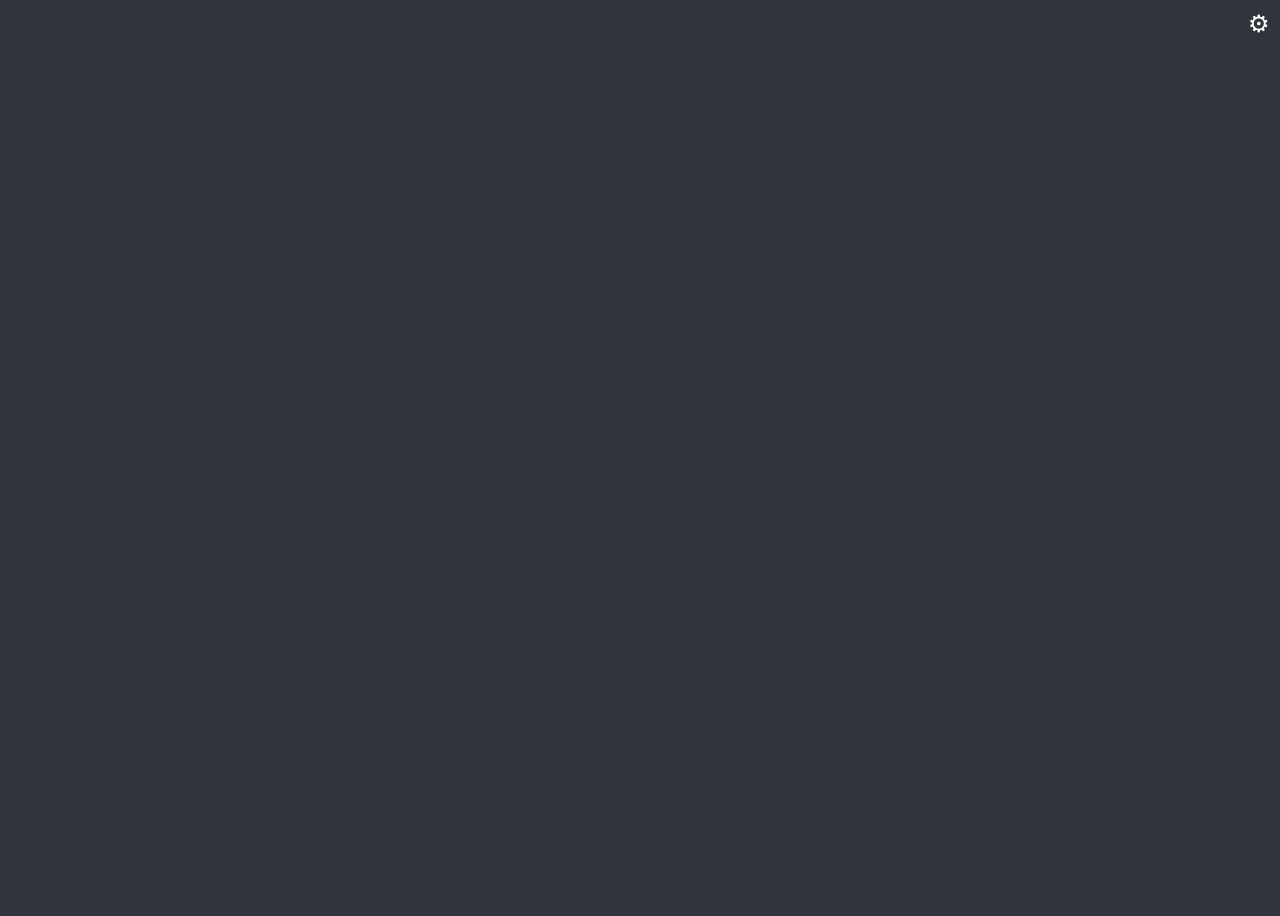
<file: bd2/index.html>
<!DOCTYPE html>
<html lang="en">

<head>
    <meta charset="UTF-8">
    <meta http-equiv="X-UA-Compatible" content="IE=edge">
    <meta name="viewport" content="width=device-width, initial-scale=1.0">
    <title>Document</title>

    <link rel="stylesheet" href="css/spine-player.css">
    <link rel="stylesheet" href="css/index.css">
    <style>
        /* 隐藏容器 */
        #visualiserMain {
            /* 展开时的宽度 */
            /* 高度占满整个视口 */
            /* 背景色 */
            position: fixed;
            /* 固定定位在屏幕左侧 */
            top: 100px;
            left: -500px;
            /* 默认完全隐藏在左侧 */
            transition: left 0.3s ease;
            /* 平滑过渡效果 */
        }

        /* 齿轮图标样式 */
        #gearIcon {
            position: fixed;
            top: 10px;
            right: 10px;
            font-size: 24px;
            cursor: pointer;
            color: white;
        }

        /* 展开容器的样式 */
        #visualiserMain.show {
            left: 0;
            /* 展开时将容器显示 */
        }
    </style>

</head>

<body>

    <!-- The spine animation will be displayed automatically inside this div -->
    <div id="player-container" style="height:100vh; position:absolute; left:0px; top:0px">

    </div>

    <!-- <div id="premutipliedToggle">
        <input checked type="checkbox" id="checkboxPremultipliedToggle"/>
        <label for="checkboxPremultipliedToggle">premultipliedAlpha</label>
    </div> -->

    <!-- 齿轮图标，点击时切换容器的显示状态 -->
    <div id="gearIcon">&#9881;</div>

    <div id="visualiserMain"></div>

    <script src="spine/spine-player40.js"></script>
    <script src="spine/spine-player41.js"></script>

    <script src="js/make_list.js"></script>

    <script src="js/change_current_animation.js"></script>

    <script src="js/zoom&drag.js"></script>
    <script src="js/toggles.js"></script>

    <script>
        // 获取齿轮图标和容器元素
        const gearIcon = document.getElementById('gearIcon');
        const visualiserMain = document.getElementById('visualiserMain');

        // 为齿轮图标添加点击事件监听器
        gearIcon.addEventListener('click', () => {
            // 切换容器的显示状态
            visualiserMain.classList.toggle('show');
        });
    </script>
</body>

</html>
</file>
<file: bd2/css/spine-player.css>
/** Player **/
.spine-player {
	box-sizing: border-box;
	width: 100%;
	height: 100%;
	background: none;
}
.spine-player * {
	box-sizing: border-box;
	font-family: "PT Sans",Arial,"Helvetica Neue",Helvetica,Tahoma,sans-serif;
	color: #dddddd;
	-webkit-touch-callout: none;
	-webkit-user-select: none;
	-khtml-user-select: none;
	-moz-user-select: none;
	-ms-user-select: none;
	user-select: none;
}

.spine-player-error {
	font-size: 14px;
	z-index: -5;
	border-radius: 4px;
	-webkit-user-select: text;
	-khtml-user-select: text;
	-moz-user-select: text;
	-ms-user-select: text;
	user-select: text;
}

.spine-player-hidden {
	display: none;
}

/** Canvas **/
.spine-player canvas {
	border-radius: 4px;
}

/** Slider **/
.spine-player-slider {
	width: 100%;
	height: 16px;
	position: relative;
	cursor: pointer;
}
.spine-player-slider-value {
	position: absolute;
	bottom: 0;
	height: 2px;
	background: white;
	cursor: pointer;
	transition: height 0.2s;
}
.spine-player-slider:hover .spine-player-slider-value {
	height: 4px;
	background: white;
	transition: height 0.2s;
}
.spine-player-slider-value.hovering {
	height: 4px;
	background: white;
	transition: height 0.2s;
}
.spine-player-slider.big {
	height: 12px;
	background: rgb(0, 0, 0);
}
.spine-player-slider.big .spine-player-slider-value {
	height: 12px;
	background: white;
}

/** Column and row layout elements **/
.spine-player-column {
	display: flex;
	flex-direction: column;
}
.spine-player-row {
	display: flex;
	flex-direction: row;
}

/** List **/
.spine-player-list {
	list-style: none !important;
	padding: 0 !important;
	margin: 0 !important;
}
.spine-player-list li {
	cursor: pointer;
	margin: 8px 8px;
}
.spine-player-list .selectable {
	display: flex;
	flex-direction: row;
	margin: 0 !important;
	padding: 2px 20px 2px 0 !important;
}
.spine-player-list li.selectable:first-child {
	margin-top: 4px !important;
}
.spine-player-list li.selectable:last-child {
	margin-bottom: 4px !important;
}
.spine-player-list li.selectable:hover {
	background: #6e6e6e;
}
.spine-player-list li.selectable .selectable-circle {
	display: flex;
	flex-direction: row;
	width: 6px;
	min-width: 6px;
	height: 6px;
	border-radius: 50%;
	background: #fff;
	align-self: center;
	opacity: 0;
	margin: 5px 10px;
}
.spine-player-list li.selectable.selected .selectable-circle {
	opacity: 1;
}
.spine-player-list li.selectable .selectable-text {
	color: #aaa;
}
.spine-player-list li.selectable.selected .selectable-text, .spine-player-list li.selectable:hover .selectable-text {
	color: #ddd;
}

/** Switch **/
.spine-player-switch {
	display: flex;
	flex-direction: row;
	margin: 2px 10px;
}
.spine-player-switch-text {
	flex: 1;
	margin-right: 8px;
}
.spine-player-switch-knob-area {
	width: 30px; /* width of the switch */
	height: 10px;
	display: block;
	border-radius: 5px; /* must be half of height */
	background: #6e6e6e;
	position: relative;
	align-self: center;
	justify-self: flex-end;
}
.spine-player-switch.active .spine-player-switch-knob-area {
	background: #5EAFF1;
}
.spine-player-switch-knob {
	display: block;
	width: 14px;
	height: 14px;
	border-radius: 50%;
	background: #9e9e9e;
	position: absolute;
	left: 0px;
	top: -2px;
	filter: drop-shadow(0 0 1px #333);
	transition: transform 0.2s;
}
.spine-player-switch.active .spine-player-switch-knob {
	background: #fff;
	transform: translateX(18px);
	transition: transform 0.2s;
}

/** Popup **/
.spine-player-popup-parent {
	position: relative;
	z-index: 1;
}
.spine-player-popup {
	user-select: none;
	position: absolute;
	background: rgba(0, 0, 0, 0.75);
	z-index: 1;
	right: 2px;
	bottom: 40px;
	border-radius: 4px;
	max-height: 400%;
	overflow: auto;
	font-size: 85%;
}
.spine-player-popup-title {
	margin: 4px 15px 2px 15px;
	text-align: center;
}
.spine-player-popup hr {
	margin: 0;
	border: 0;
	border-bottom: 1px solid #cccccc70;
}

/** Player controls **/
.spine-player-controls {
	display: flex;
	flex-direction: column;
	position: absolute;
	bottom: 0;
	left: 0;
	width: 100%;
	opacity: 1;
	transition: opacity 0.4s;
}
.spine-player-controls-hidden {
	pointer-events: none;
	transition: opacity 0.4s;
}

/** Player buttons **/
.spine-player-buttons {
	display: flex;
	flex-direction: row;
	width: 100%;
	background: rgba(0, 0, 0, 0.5);
	border-bottom-left-radius: 4px;
	border-bottom-right-radius: 4px;
	padding: 2px 8px 3px;
}
.spine-player-button {
	background: none;
	outline: 0;
	border: none;
	width: 32px;
	height: 32px;
	background-size: 20px;
	background-repeat: no-repeat;
	background-position: center;
	cursor: pointer;
	margin-right: 3px;
	padding-bottom: 3px;
	filter: drop-shadow(0 0 1px #333);
}
.spine-player-button-spacer {
	flex: 1;
}
.spine-player-button-icon-play {
	background-image: url("data:image/svg+xml,%3Csvg%20xmlns%3D%22http%3A%2F%2Fwww.w3.org%2F2000%2Fsvg%22%20viewBox%3D%220%200%2048%2048%22%3E%3Cdefs%3E%3Cstyle%3E.cls-1%7Bfill%3A%23fff%3B%7D%3C%2Fstyle%3E%3C%2Fdefs%3E%3Ctitle%3Eplay%3C%2Ftitle%3E%3Cg%20id%3D%22play%22%3E%3Cpolygon%20class%3D%22cls-1%22%20points%3D%2243%2023.3%204%2047%204%201%2043%2023.3%22%2F%3E%3C%2Fg%3E%3C%2Fsvg%3E");
}
.spine-player-button-icon-play:hover {
	background-image: url("data:image/svg+xml,%3Csvg%20xmlns%3D%22http%3A%2F%2Fwww.w3.org%2F2000%2Fsvg%22%20viewBox%3D%220%200%2048%2048%22%3E%3Cdefs%3E%3Cstyle%3E.cls-1%7Bfill%3A%2362B0EE%3B%7D%3C%2Fstyle%3E%3C%2Fdefs%3E%3Ctitle%3Eplay%3C%2Ftitle%3E%3Cg%20id%3D%22play%22%3E%3Cpolygon%20class%3D%22cls-1%22%20points%3D%2243%2023.3%204%2047%204%201%2043%2023.3%22%2F%3E%3C%2Fg%3E%3C%2Fsvg%3E");
}
.spine-player-button-icon-play-selected {
	background-image: url("data:image/svg+xml,%3Csvg%20xmlns%3D%22http%3A%2F%2Fwww.w3.org%2F2000%2Fsvg%22%20viewBox%3D%220%200%2048%2048%22%3E%3Cdefs%3E%3Cstyle%3E.cls-1%7Bfill%3A%2362B0EE%3B%7D%3C%2Fstyle%3E%3C%2Fdefs%3E%3Ctitle%3Eplay%3C%2Ftitle%3E%3Cg%20id%3D%22play%22%3E%3Cpolygon%20class%3D%22cls-1%22%20points%3D%2243%2023.3%204%2047%204%201%2043%2023.3%22%2F%3E%3C%2Fg%3E%3C%2Fsvg%3E");
}
.spine-player-button-icon-pause {
	background-image: url("data:image/svg+xml,%3Csvg%20xmlns%3D%22http%3A%2F%2Fwww.w3.org%2F2000%2Fsvg%22%20viewBox%3D%220%200%2048%2048%22%3E%3Cdefs%3E%3Cstyle%3E.cls-1%7Bfill%3A%23fff%3B%7D%3C%2Fstyle%3E%3C%2Fdefs%3E%3Ctitle%3Epause%3C%2Ftitle%3E%3Cg%20id%3D%22pause%22%3E%3Crect%20class%3D%22cls-1%22%20x%3D%226%22%20y%3D%221%22%20width%3D%2213%22%20height%3D%2246%22%2F%3E%3Crect%20class%3D%22cls-1%22%20x%3D%2228%22%20y%3D%221%22%20width%3D%2213%22%20height%3D%2246%22%2F%3E%3C%2Fg%3E%3C%2Fsvg%3E");
}
.spine-player-button-icon-pause:hover {
	background-image: url("data:image/svg+xml,%3Csvg%20xmlns%3D%22http%3A%2F%2Fwww.w3.org%2F2000%2Fsvg%22%20viewBox%3D%220%200%2048%2048%22%3E%3Cdefs%3E%3Cstyle%3E.cls-1%7Bfill%3A%2362B0EE%3B%7D%3C%2Fstyle%3E%3C%2Fdefs%3E%3Ctitle%3Epause%3C%2Ftitle%3E%3Cg%20id%3D%22pause%22%3E%3Crect%20class%3D%22cls-1%22%20x%3D%226%22%20y%3D%221%22%20width%3D%2213%22%20height%3D%2246%22%2F%3E%3Crect%20class%3D%22cls-1%22%20x%3D%2228%22%20y%3D%221%22%20width%3D%2213%22%20height%3D%2246%22%2F%3E%3C%2Fg%3E%3C%2Fsvg%3E");
}
.spine-player-button-icon-pause-selected {
	background-image: url("data:image/svg+xml,%3Csvg%20xmlns%3D%22http%3A%2F%2Fwww.w3.org%2F2000%2Fsvg%22%20viewBox%3D%220%200%2048%2048%22%3E%3Cdefs%3E%3Cstyle%3E.cls-1%7Bfill%3A%2362B0EE%3B%7D%3C%2Fstyle%3E%3C%2Fdefs%3E%3Ctitle%3Epause%3C%2Ftitle%3E%3Cg%20id%3D%22pause%22%3E%3Crect%20class%3D%22cls-1%22%20x%3D%226%22%20y%3D%221%22%20width%3D%2213%22%20height%3D%2246%22%2F%3E%3Crect%20class%3D%22cls-1%22%20x%3D%2228%22%20y%3D%221%22%20width%3D%2213%22%20height%3D%2246%22%2F%3E%3C%2Fg%3E%3C%2Fsvg%3E");
}
.spine-player-button-icon-speed {
	background-image: url("data:image/svg+xml,%3Csvg%20id%3D%22playback%22%20xmlns%3D%22http%3A%2F%2Fwww.w3.org%2F2000%2Fsvg%22%20viewBox%3D%220%200%2048%2048%22%3E%3Cdefs%3E%3Cstyle%3E.cls-1%7Bfill%3A%23fff%3B%7D%3C%2Fstyle%3E%3C%2Fdefs%3E%3Ctitle%3Eplayback%3C%2Ftitle%3E%3Cpath%20class%3D%22cls-1%22%20d%3D%22M48%2C28V20l-4.7-1.18a20.16%2C20.16%2C0%2C0%2C0-2-4.81l2.49-4.15L38.14%2C4.2%2C34%2C6.69a20.16%2C20.16%2C0%2C0%2C0-4.81-2L28%2C0H20L18.82%2C4.7A20.16%2C20.16%2C0%2C0%2C0%2C14%2C6.7L9.86%2C4.2%2C4.2%2C9.86%2C6.69%2C14a20.16%2C20.16%2C0%2C0%2C0-2%2C4.81L0%2C20v8l4.7%2C1.18A20.16%2C20.16%2C0%2C0%2C0%2C6.7%2C34L4.2%2C38.14%2C9.86%2C43.8%2C14%2C41.31a20.16%2C20.16%2C0%2C0%2C0%2C4.81%2C2L20%2C48h8l1.18-4.7a20.16%2C20.16%2C0%2C0%2C0%2C4.81-2l4.15%2C2.49%2C5.66-5.66L41.31%2C34a20.16%2C20.16%2C0%2C0%2C0%2C2-4.81ZM24%2C38A14%2C14%2C0%2C1%2C1%2C38%2C24%2C14%2C14%2C0%2C0%2C1%2C24%2C38Z%22%2F%3E%3Cpolygon%20class%3D%22cls-1%22%20points%3D%2234%2024%2018%2033%2018%2015%2034%2024%2034%2024%22%2F%3E%3C%2Fsvg%3E");
}
.spine-player-button-icon-speed:hover {
	background-image: url("data:image/svg+xml,%3Csvg%20id%3D%22playback%22%20xmlns%3D%22http%3A%2F%2Fwww.w3.org%2F2000%2Fsvg%22%20viewBox%3D%220%200%2048%2048%22%3E%3Cdefs%3E%3Cstyle%3E.cls-1%7Bfill%3A%2362B0EE%3B%7D%3C%2Fstyle%3E%3C%2Fdefs%3E%3Ctitle%3Eplayback%3C%2Ftitle%3E%3Cpath%20class%3D%22cls-1%22%20d%3D%22M48%2C28V20l-4.7-1.18a20.16%2C20.16%2C0%2C0%2C0-2-4.81l2.49-4.15L38.14%2C4.2%2C34%2C6.69a20.16%2C20.16%2C0%2C0%2C0-4.81-2L28%2C0H20L18.82%2C4.7A20.16%2C20.16%2C0%2C0%2C0%2C14%2C6.7L9.86%2C4.2%2C4.2%2C9.86%2C6.69%2C14a20.16%2C20.16%2C0%2C0%2C0-2%2C4.81L0%2C20v8l4.7%2C1.18A20.16%2C20.16%2C0%2C0%2C0%2C6.7%2C34L4.2%2C38.14%2C9.86%2C43.8%2C14%2C41.31a20.16%2C20.16%2C0%2C0%2C0%2C4.81%2C2L20%2C48h8l1.18-4.7a20.16%2C20.16%2C0%2C0%2C0%2C4.81-2l4.15%2C2.49%2C5.66-5.66L41.31%2C34a20.16%2C20.16%2C0%2C0%2C0%2C2-4.81ZM24%2C38A14%2C14%2C0%2C1%2C1%2C38%2C24%2C14%2C14%2C0%2C0%2C1%2C24%2C38Z%22%2F%3E%3Cpolygon%20class%3D%22cls-1%22%20points%3D%2234%2024%2018%2033%2018%2015%2034%2024%2034%2024%22%2F%3E%3C%2Fsvg%3E");
}
.spine-player-button-icon-speed-selected {
	background-image: url("data:image/svg+xml,%3Csvg%20id%3D%22playback%22%20xmlns%3D%22http%3A%2F%2Fwww.w3.org%2F2000%2Fsvg%22%20viewBox%3D%220%200%2048%2048%22%3E%3Cdefs%3E%3Cstyle%3E.cls-1%7Bfill%3A%2362B0EE%3B%7D%3C%2Fstyle%3E%3C%2Fdefs%3E%3Ctitle%3Eplayback%3C%2Ftitle%3E%3Cpath%20class%3D%22cls-1%22%20d%3D%22M48%2C28V20l-4.7-1.18a20.16%2C20.16%2C0%2C0%2C0-2-4.81l2.49-4.15L38.14%2C4.2%2C34%2C6.69a20.16%2C20.16%2C0%2C0%2C0-4.81-2L28%2C0H20L18.82%2C4.7A20.16%2C20.16%2C0%2C0%2C0%2C14%2C6.7L9.86%2C4.2%2C4.2%2C9.86%2C6.69%2C14a20.16%2C20.16%2C0%2C0%2C0-2%2C4.81L0%2C20v8l4.7%2C1.18A20.16%2C20.16%2C0%2C0%2C0%2C6.7%2C34L4.2%2C38.14%2C9.86%2C43.8%2C14%2C41.31a20.16%2C20.16%2C0%2C0%2C0%2C4.81%2C2L20%2C48h8l1.18-4.7a20.16%2C20.16%2C0%2C0%2C0%2C4.81-2l4.15%2C2.49%2C5.66-5.66L41.31%2C34a20.16%2C20.16%2C0%2C0%2C0%2C2-4.81ZM24%2C38A14%2C14%2C0%2C1%2C1%2C38%2C24%2C14%2C14%2C0%2C0%2C1%2C24%2C38Z%22%2F%3E%3Cpolygon%20class%3D%22cls-1%22%20points%3D%2234%2024%2018%2033%2018%2015%2034%2024%2034%2024%22%2F%3E%3C%2Fsvg%3E");
}
.spine-player-button-icon-animations {
	background-image: url("data:image/svg+xml,%3Csvg%20xmlns%3D%22http%3A%2F%2Fwww.w3.org%2F2000%2Fsvg%22%20viewBox%3D%220%200%2048%2048%22%3E%3Cdefs%3E%3Cstyle%3E.cls-1%7Bfill%3A%23fff%3B%7D%3C%2Fstyle%3E%3C%2Fdefs%3E%3Ctitle%3Eanimations%3C%2Ftitle%3E%3Cg%20id%3D%22animations%22%3E%3Cpath%20class%3D%22cls-1%22%20d%3D%22M12%2C45V43.22a6.39%2C6.39%2C0%2C0%2C0%2C.63-.81%2C27.83%2C27.83%2C0%2C0%2C1%2C3.79-4.16c.93-.84%2C2.06-1.88%2C2.86-2.71a13.83%2C13.83%2C0%2C0%2C0%2C1.53-1.9l3.9-5.24c1-1.17.95-1.1%2C2.11%2C0l3%2C2.24a4%2C4%2C0%2C0%2C0-2.29%2C2.38c-1.37%2C3-2.39%2C4-2.68%2C4.22l-.23.18c-.54.39-1.81%2C1-1.7%2C1.54l.8%2C1.49a4.5%2C4.5%2C0%2C0%2C1%2C.39%2C1l.57%2C2.15a.69.69%2C0%2C0%2C0%2C.58.48c.47.08%2C1%2C.5%2C1.33.53%2C1.29.1%2C1.79%2C0%2C1.42-.54L26.7%2C42.72a.86.86%2C0%2C0%2C1-.2-.24%2C3.64%2C3.64%2C0%2C0%2C1-.42-2.2A5.39%2C5.39%2C0%2C0%2C1%2C26.61%2C39c1.84-2%2C6.74-6.36%2C6.74-6.36%2C1.71-1.81%2C1.4-2.52.81-3.84a27.38%2C27.38%2C0%2C0%2C0-2-3c-.41-.61-2.08-2.38-2.85-3.28-.43-.5.38-2.08.87-2.82.18-.12-.41.05%2C1.72.07a23.32%2C23.32%2C0%2C0%2C0%2C3.56-.19l1.63.61c.28%2C0%2C1.18-.09%2C1.31-.35l.12-.78c.18-.39.31-1.56-.05-1.75l-.6-.52a2.28%2C2.28%2C0%2C0%2C0-1.61.07l-.2.44c-.14.15-.52.37-.71.29l-2.24%2C0c-.5.12-1.18-.42-1.81-.73L32.05%2C15a8%2C8%2C0%2C0%2C0%2C.8-3.92%2C1.22%2C1.22%2C0%2C0%2C0-.28-.82%2C7.87%2C7.87%2C0%2C0%2C0-1.15-1.06l.11-.73c-.12-.49%2C1-.82%2C1.52-.82l.76-.33c.32%2C0%2C.68-.89.78-1.21L34.94%2C4a11.26%2C11.26%2C0%2C0%2C0%2C0-1.61C34.57.08%2C30.06-1.42%2C28.78%2C2c-.14.38-.62.77.34%2C3.21a1.55%2C1.55%2C0%2C0%2C1-.3%2C1.2L28.4%2C7a4%2C4%2C0%2C0%2C1-1.19.49c-.79%2C0-1.59-.75-4%2C.54C21%2C9.16%2C18.59%2C13%2C17.7%2C14.22a3.21%2C3.21%2C0%2C0%2C0-.61%2C1.58c-.05%2C1.16.7%2C3.74.87%2C5.75.13%2C1.53.21%2C2.52.72%2C3.06%2C1.07%2C1.14%2C2.1-.18%2C2.61-1a2.74%2C2.74%2C0%2C0%2C0-.14-1.86l-.74-.1c-.15-.15-.4-.42-.39-.64-.05-3.48-.22-3.14-.18-5.39%2C1.74-1.46%2C2.4-2.45%2C2.3-2-.2%2C1.15.28%2C2.83.09%2C4.35a6.46%2C6.46%2C0%2C0%2C1-.7%2C2.58s-2.11%2C4.22-2.14%2C4.27l-1.26%2C5.6-.7%2C1.44s-.71.54-1.59%2C1.21a9.67%2C9.67%2C0%2C0%2C0-2.27%2C3.18%2C20.16%2C20.16%2C0%2C0%2C1-1.42%2C2.83l-.87%2C1.31a1.72%2C1.72%2C0%2C0%2C1-.6.61l-1.83%2C1.1a1.39%2C1.39%2C0%2C0%2C0-.16.93l.68%2C1.71a4.07%2C4.07%2C0%2C0%2C1%2C.27%2C1.07l.17%2C1.56a.75.75%2C0%2C0%2C0%2C.71.59%2C18.13%2C18.13%2C0%2C0%2C0%2C3.26-.5c.27-.09-.29-.78-.53-1s-.45-.36-.45-.36A12.78%2C12.78%2C0%2C0%2C1%2C12%2C45Z%22%2F%3E%3C%2Fg%3E%3C%2Fsvg%3E")
}
.spine-player-button-icon-animations:hover {
	background-image: url("data:image/svg+xml,%3Csvg%20xmlns%3D%22http%3A%2F%2Fwww.w3.org%2F2000%2Fsvg%22%20viewBox%3D%220%200%2048%2048%22%3E%3Cdefs%3E%3Cstyle%3E.cls-1%7Bfill%3A%2362B0EE%3B%7D%3C%2Fstyle%3E%3C%2Fdefs%3E%3Ctitle%3Eanimations%3C%2Ftitle%3E%3Cg%20id%3D%22animations%22%3E%3Cpath%20class%3D%22cls-1%22%20d%3D%22M12%2C45V43.22a6.39%2C6.39%2C0%2C0%2C0%2C.63-.81%2C27.83%2C27.83%2C0%2C0%2C1%2C3.79-4.16c.93-.84%2C2.06-1.88%2C2.86-2.71a13.83%2C13.83%2C0%2C0%2C0%2C1.53-1.9l3.9-5.24c1-1.17.95-1.1%2C2.11%2C0l3%2C2.24a4%2C4%2C0%2C0%2C0-2.29%2C2.38c-1.37%2C3-2.39%2C4-2.68%2C4.22l-.23.18c-.54.39-1.81%2C1-1.7%2C1.54l.8%2C1.49a4.5%2C4.5%2C0%2C0%2C1%2C.39%2C1l.57%2C2.15a.69.69%2C0%2C0%2C0%2C.58.48c.47.08%2C1%2C.5%2C1.33.53%2C1.29.1%2C1.79%2C0%2C1.42-.54L26.7%2C42.72a.86.86%2C0%2C0%2C1-.2-.24%2C3.64%2C3.64%2C0%2C0%2C1-.42-2.2A5.39%2C5.39%2C0%2C0%2C1%2C26.61%2C39c1.84-2%2C6.74-6.36%2C6.74-6.36%2C1.71-1.81%2C1.4-2.52.81-3.84a27.38%2C27.38%2C0%2C0%2C0-2-3c-.41-.61-2.08-2.38-2.85-3.28-.43-.5.38-2.08.87-2.82.18-.12-.41.05%2C1.72.07a23.32%2C23.32%2C0%2C0%2C0%2C3.56-.19l1.63.61c.28%2C0%2C1.18-.09%2C1.31-.35l.12-.78c.18-.39.31-1.56-.05-1.75l-.6-.52a2.28%2C2.28%2C0%2C0%2C0-1.61.07l-.2.44c-.14.15-.52.37-.71.29l-2.24%2C0c-.5.12-1.18-.42-1.81-.73L32.05%2C15a8%2C8%2C0%2C0%2C0%2C.8-3.92%2C1.22%2C1.22%2C0%2C0%2C0-.28-.82%2C7.87%2C7.87%2C0%2C0%2C0-1.15-1.06l.11-.73c-.12-.49%2C1-.82%2C1.52-.82l.76-.33c.32%2C0%2C.68-.89.78-1.21L34.94%2C4a11.26%2C11.26%2C0%2C0%2C0%2C0-1.61C34.57.08%2C30.06-1.42%2C28.78%2C2c-.14.38-.62.77.34%2C3.21a1.55%2C1.55%2C0%2C0%2C1-.3%2C1.2L28.4%2C7a4%2C4%2C0%2C0%2C1-1.19.49c-.79%2C0-1.59-.75-4%2C.54C21%2C9.16%2C18.59%2C13%2C17.7%2C14.22a3.21%2C3.21%2C0%2C0%2C0-.61%2C1.58c-.05%2C1.16.7%2C3.74.87%2C5.75.13%2C1.53.21%2C2.52.72%2C3.06%2C1.07%2C1.14%2C2.1-.18%2C2.61-1a2.74%2C2.74%2C0%2C0%2C0-.14-1.86l-.74-.1c-.15-.15-.4-.42-.39-.64-.05-3.48-.22-3.14-.18-5.39%2C1.74-1.46%2C2.4-2.45%2C2.3-2-.2%2C1.15.28%2C2.83.09%2C4.35a6.46%2C6.46%2C0%2C0%2C1-.7%2C2.58s-2.11%2C4.22-2.14%2C4.27l-1.26%2C5.6-.7%2C1.44s-.71.54-1.59%2C1.21a9.67%2C9.67%2C0%2C0%2C0-2.27%2C3.18%2C20.16%2C20.16%2C0%2C0%2C1-1.42%2C2.83l-.87%2C1.31a1.72%2C1.72%2C0%2C0%2C1-.6.61l-1.83%2C1.1a1.39%2C1.39%2C0%2C0%2C0-.16.93l.68%2C1.71a4.07%2C4.07%2C0%2C0%2C1%2C.27%2C1.07l.17%2C1.56a.75.75%2C0%2C0%2C0%2C.71.59%2C18.13%2C18.13%2C0%2C0%2C0%2C3.26-.5c.27-.09-.29-.78-.53-1s-.45-.36-.45-.36A12.78%2C12.78%2C0%2C0%2C1%2C12%2C45Z%22%2F%3E%3C%2Fg%3E%3C%2Fsvg%3E")
}
.spine-player-button-icon-animations-selected {
	background-image: url("data:image/svg+xml,%3Csvg%20xmlns%3D%22http%3A%2F%2Fwww.w3.org%2F2000%2Fsvg%22%20viewBox%3D%220%200%2048%2048%22%3E%3Cdefs%3E%3Cstyle%3E.cls-1%7Bfill%3A%2362B0EE%3B%7D%3C%2Fstyle%3E%3C%2Fdefs%3E%3Ctitle%3Eanimations%3C%2Ftitle%3E%3Cg%20id%3D%22animations%22%3E%3Cpath%20class%3D%22cls-1%22%20d%3D%22M12%2C45V43.22a6.39%2C6.39%2C0%2C0%2C0%2C.63-.81%2C27.83%2C27.83%2C0%2C0%2C1%2C3.79-4.16c.93-.84%2C2.06-1.88%2C2.86-2.71a13.83%2C13.83%2C0%2C0%2C0%2C1.53-1.9l3.9-5.24c1-1.17.95-1.1%2C2.11%2C0l3%2C2.24a4%2C4%2C0%2C0%2C0-2.29%2C2.38c-1.37%2C3-2.39%2C4-2.68%2C4.22l-.23.18c-.54.39-1.81%2C1-1.7%2C1.54l.8%2C1.49a4.5%2C4.5%2C0%2C0%2C1%2C.39%2C1l.57%2C2.15a.69.69%2C0%2C0%2C0%2C.58.48c.47.08%2C1%2C.5%2C1.33.53%2C1.29.1%2C1.79%2C0%2C1.42-.54L26.7%2C42.72a.86.86%2C0%2C0%2C1-.2-.24%2C3.64%2C3.64%2C0%2C0%2C1-.42-2.2A5.39%2C5.39%2C0%2C0%2C1%2C26.61%2C39c1.84-2%2C6.74-6.36%2C6.74-6.36%2C1.71-1.81%2C1.4-2.52.81-3.84a27.38%2C27.38%2C0%2C0%2C0-2-3c-.41-.61-2.08-2.38-2.85-3.28-.43-.5.38-2.08.87-2.82.18-.12-.41.05%2C1.72.07a23.32%2C23.32%2C0%2C0%2C0%2C3.56-.19l1.63.61c.28%2C0%2C1.18-.09%2C1.31-.35l.12-.78c.18-.39.31-1.56-.05-1.75l-.6-.52a2.28%2C2.28%2C0%2C0%2C0-1.61.07l-.2.44c-.14.15-.52.37-.71.29l-2.24%2C0c-.5.12-1.18-.42-1.81-.73L32.05%2C15a8%2C8%2C0%2C0%2C0%2C.8-3.92%2C1.22%2C1.22%2C0%2C0%2C0-.28-.82%2C7.87%2C7.87%2C0%2C0%2C0-1.15-1.06l.11-.73c-.12-.49%2C1-.82%2C1.52-.82l.76-.33c.32%2C0%2C.68-.89.78-1.21L34.94%2C4a11.26%2C11.26%2C0%2C0%2C0%2C0-1.61C34.57.08%2C30.06-1.42%2C28.78%2C2c-.14.38-.62.77.34%2C3.21a1.55%2C1.55%2C0%2C0%2C1-.3%2C1.2L28.4%2C7a4%2C4%2C0%2C0%2C1-1.19.49c-.79%2C0-1.59-.75-4%2C.54C21%2C9.16%2C18.59%2C13%2C17.7%2C14.22a3.21%2C3.21%2C0%2C0%2C0-.61%2C1.58c-.05%2C1.16.7%2C3.74.87%2C5.75.13%2C1.53.21%2C2.52.72%2C3.06%2C1.07%2C1.14%2C2.1-.18%2C2.61-1a2.74%2C2.74%2C0%2C0%2C0-.14-1.86l-.74-.1c-.15-.15-.4-.42-.39-.64-.05-3.48-.22-3.14-.18-5.39%2C1.74-1.46%2C2.4-2.45%2C2.3-2-.2%2C1.15.28%2C2.83.09%2C4.35a6.46%2C6.46%2C0%2C0%2C1-.7%2C2.58s-2.11%2C4.22-2.14%2C4.27l-1.26%2C5.6-.7%2C1.44s-.71.54-1.59%2C1.21a9.67%2C9.67%2C0%2C0%2C0-2.27%2C3.18%2C20.16%2C20.16%2C0%2C0%2C1-1.42%2C2.83l-.87%2C1.31a1.72%2C1.72%2C0%2C0%2C1-.6.61l-1.83%2C1.1a1.39%2C1.39%2C0%2C0%2C0-.16.93l.68%2C1.71a4.07%2C4.07%2C0%2C0%2C1%2C.27%2C1.07l.17%2C1.56a.75.75%2C0%2C0%2C0%2C.71.59%2C18.13%2C18.13%2C0%2C0%2C0%2C3.26-.5c.27-.09-.29-.78-.53-1s-.45-.36-.45-.36A12.78%2C12.78%2C0%2C0%2C1%2C12%2C45Z%22%2F%3E%3C%2Fg%3E%3C%2Fsvg%3E")
}
.spine-player-button-icon-skins {
	background-image: url("data:image/svg+xml,%3Csvg%20xmlns%3D%22http%3A%2F%2Fwww.w3.org%2F2000%2Fsvg%22%20viewBox%3D%220%200%2048%2048%22%3E%3Cdefs%3E%3Cstyle%3E.cls-1%7Bfill%3A%23fff%3B%7D%3C%2Fstyle%3E%3C%2Fdefs%3E%3Ctitle%3Eskins%3C%2Ftitle%3E%3Cg%20id%3D%22skins%22%3E%3Cpath%20class%3D%22cls-1%22%20d%3D%22M36%2C12.54l-6.92%2C1-.79%2C1.2c-1%2C.25-2-.62-3-.55V12.33a1.35%2C1.35%2C0%2C0%2C1%2C.55-1.07c3-2.24%2C3.28-3.75%2C3.28-5.34A5.06%2C5.06%2C0%2C0%2C0%2C24%2C.76c-2.54%2C0-4.38.71-5.49%2C2.13a5.74%2C5.74%2C0%2C0%2C0-.9%2C4.57l2.48-.61a3.17%2C3.17%2C0%2C0%2C1%2C.45-2.4c.6-.75%2C1.75-1.13%2C3.42-1.13%2C2.56%2C0%2C2.56%2C1.24%2C2.56%2C2.56%2C0%2C.92%2C0%2C1.65-2.26%2C3.34a3.92%2C3.92%2C0%2C0%2C0-1.58%2C3.12v1.86c-1-.07-2%2C.8-3%2C.55l-.79-1.2-6.92-1c-2.25%2C0-4.35%2C2.09-5.64%2C3.93L1%2C24c3.83%2C5.11%2C10.22%2C5.11%2C10.22%2C5.11V41.93c0%2C2.34%2C2.68%2C3.88%2C5.59%2C4.86a22.59%2C22.59%2C0%2C0%2C0%2C14.37%2C0c2.91-1%2C5.59-2.52%2C5.59-4.86V29.15S43.17%2C29.15%2C47%2C24l-5.33-7.57C40.38%2C14.63%2C38.27%2C12.54%2C36%2C12.54ZM23.32%2C20.09%2C21%2C17l1.8-.6a3.79%2C3.79%2C0%2C0%2C1%2C2.4%2C0L27%2C17l-2.32%2C3.09A.85.85%2C0%2C0%2C1%2C23.32%2C20.09Z%22%2F%3E%3C%2Fg%3E%3C%2Fsvg%3E");
	width: 31px;
	height: 31px;
}
.spine-player-button-icon-skins:hover {
	background-image: url("data:image/svg+xml,%3Csvg%20xmlns%3D%22http%3A%2F%2Fwww.w3.org%2F2000%2Fsvg%22%20viewBox%3D%220%200%2048%2048%22%3E%3Cdefs%3E%3Cstyle%3E.cls-1%7Bfill%3A%2362B0EE%3B%7D%3C%2Fstyle%3E%3C%2Fdefs%3E%3Ctitle%3Eskins%3C%2Ftitle%3E%3Cg%20id%3D%22skins%22%3E%3Cpath%20class%3D%22cls-1%22%20d%3D%22M36%2C12.54l-6.92%2C1-.79%2C1.2c-1%2C.25-2-.62-3-.55V12.33a1.35%2C1.35%2C0%2C0%2C1%2C.55-1.07c3-2.24%2C3.28-3.75%2C3.28-5.34A5.06%2C5.06%2C0%2C0%2C0%2C24%2C.76c-2.54%2C0-4.38.71-5.49%2C2.13a5.74%2C5.74%2C0%2C0%2C0-.9%2C4.57l2.48-.61a3.17%2C3.17%2C0%2C0%2C1%2C.45-2.4c.6-.75%2C1.75-1.13%2C3.42-1.13%2C2.56%2C0%2C2.56%2C1.24%2C2.56%2C2.56%2C0%2C.92%2C0%2C1.65-2.26%2C3.34a3.92%2C3.92%2C0%2C0%2C0-1.58%2C3.12v1.86c-1-.07-2%2C.8-3%2C.55l-.79-1.2-6.92-1c-2.25%2C0-4.35%2C2.09-5.64%2C3.93L1%2C24c3.83%2C5.11%2C10.22%2C5.11%2C10.22%2C5.11V41.93c0%2C2.34%2C2.68%2C3.88%2C5.59%2C4.86a22.59%2C22.59%2C0%2C0%2C0%2C14.37%2C0c2.91-1%2C5.59-2.52%2C5.59-4.86V29.15S43.17%2C29.15%2C47%2C24l-5.33-7.57C40.38%2C14.63%2C38.27%2C12.54%2C36%2C12.54ZM23.32%2C20.09%2C21%2C17l1.8-.6a3.79%2C3.79%2C0%2C0%2C1%2C2.4%2C0L27%2C17l-2.32%2C3.09A.85.85%2C0%2C0%2C1%2C23.32%2C20.09Z%22%2F%3E%3C%2Fg%3E%3C%2Fsvg%3E");
}
.spine-player-button-icon-skins-selected {
	background-image: url("data:image/svg+xml,%3Csvg%20xmlns%3D%22http%3A%2F%2Fwww.w3.org%2F2000%2Fsvg%22%20viewBox%3D%220%200%2048%2048%22%3E%3Cdefs%3E%3Cstyle%3E.cls-1%7Bfill%3A%2362B0EE%3B%7D%3C%2Fstyle%3E%3C%2Fdefs%3E%3Ctitle%3Eskins%3C%2Ftitle%3E%3Cg%20id%3D%22skins%22%3E%3Cpath%20class%3D%22cls-1%22%20d%3D%22M36%2C12.54l-6.92%2C1-.79%2C1.2c-1%2C.25-2-.62-3-.55V12.33a1.35%2C1.35%2C0%2C0%2C1%2C.55-1.07c3-2.24%2C3.28-3.75%2C3.28-5.34A5.06%2C5.06%2C0%2C0%2C0%2C24%2C.76c-2.54%2C0-4.38.71-5.49%2C2.13a5.74%2C5.74%2C0%2C0%2C0-.9%2C4.57l2.48-.61a3.17%2C3.17%2C0%2C0%2C1%2C.45-2.4c.6-.75%2C1.75-1.13%2C3.42-1.13%2C2.56%2C0%2C2.56%2C1.24%2C2.56%2C2.56%2C0%2C.92%2C0%2C1.65-2.26%2C3.34a3.92%2C3.92%2C0%2C0%2C0-1.58%2C3.12v1.86c-1-.07-2%2C.8-3%2C.55l-.79-1.2-6.92-1c-2.25%2C0-4.35%2C2.09-5.64%2C3.93L1%2C24c3.83%2C5.11%2C10.22%2C5.11%2C10.22%2C5.11V41.93c0%2C2.34%2C2.68%2C3.88%2C5.59%2C4.86a22.59%2C22.59%2C0%2C0%2C0%2C14.37%2C0c2.91-1%2C5.59-2.52%2C5.59-4.86V29.15S43.17%2C29.15%2C47%2C24l-5.33-7.57C40.38%2C14.63%2C38.27%2C12.54%2C36%2C12.54ZM23.32%2C20.09%2C21%2C17l1.8-.6a3.79%2C3.79%2C0%2C0%2C1%2C2.4%2C0L27%2C17l-2.32%2C3.09A.85.85%2C0%2C0%2C1%2C23.32%2C20.09Z%22%2F%3E%3C%2Fg%3E%3C%2Fsvg%3E");
}
.spine-player-button-icon-settings {
	background-image: url("data:image/svg+xml,%3Csvg%20xmlns%3D%22http%3A%2F%2Fwww.w3.org%2F2000%2Fsvg%22%20viewBox%3D%220%200%2048%2048%22%3E%3Cdefs%3E%3Cstyle%3E.cls-1%7Bfill%3A%23fff%3B%7D%3C%2Fstyle%3E%3C%2Fdefs%3E%3Ctitle%3Esettings%3C%2Ftitle%3E%3Cg%20id%3D%22settings%22%3E%3Cpath%20class%3D%22cls-1%22%20d%3D%22M40%2C3H8A5%2C5%2C0%2C0%2C0%2C3%2C8V40a5%2C5%2C0%2C0%2C0%2C5%2C5H40a5%2C5%2C0%2C0%2C0%2C5-5V8A5%2C5%2C0%2C0%2C0%2C40%2C3ZM16%2C40H9V33h7Zm0-12H9V21h7Zm0-12H9V9h7ZM39%2C38H20V35H39Zm0-12H20V23H39Zm0-12H20V11H39Z%22%2F%3E%3C%2Fg%3E%3C%2Fsvg%3E");
	margin-top: 1px;
}
.spine-player-button-icon-settings:hover {
	background-image: url("data:image/svg+xml,%3Csvg%20xmlns%3D%22http%3A%2F%2Fwww.w3.org%2F2000%2Fsvg%22%20viewBox%3D%220%200%2048%2048%22%3E%3Cdefs%3E%3Cstyle%3E.cls-1%7Bfill%3A%2362B0EE%3B%7D%3C%2Fstyle%3E%3C%2Fdefs%3E%3Ctitle%3Esettings%3C%2Ftitle%3E%3Cg%20id%3D%22settings%22%3E%3Cpath%20class%3D%22cls-1%22%20d%3D%22M40%2C3H8A5%2C5%2C0%2C0%2C0%2C3%2C8V40a5%2C5%2C0%2C0%2C0%2C5%2C5H40a5%2C5%2C0%2C0%2C0%2C5-5V8A5%2C5%2C0%2C0%2C0%2C40%2C3ZM16%2C40H9V33h7Zm0-12H9V21h7Zm0-12H9V9h7ZM39%2C38H20V35H39Zm0-12H20V23H39Zm0-12H20V11H39Z%22%2F%3E%3C%2Fg%3E%3C%2Fsvg%3E");
}
.spine-player-button-icon-settings-selected {
	background-image: url("data:image/svg+xml,%3Csvg%20xmlns%3D%22http%3A%2F%2Fwww.w3.org%2F2000%2Fsvg%22%20viewBox%3D%220%200%2048%2048%22%3E%3Cdefs%3E%3Cstyle%3E.cls-1%7Bfill%3A%2362B0EE%3B%7D%3C%2Fstyle%3E%3C%2Fdefs%3E%3Ctitle%3Esettings%3C%2Ftitle%3E%3Cg%20id%3D%22settings%22%3E%3Cpath%20class%3D%22cls-1%22%20d%3D%22M40%2C3H8A5%2C5%2C0%2C0%2C0%2C3%2C8V40a5%2C5%2C0%2C0%2C0%2C5%2C5H40a5%2C5%2C0%2C0%2C0%2C5-5V8A5%2C5%2C0%2C0%2C0%2C40%2C3ZM16%2C40H9V33h7Zm0-12H9V21h7Zm0-12H9V9h7ZM39%2C38H20V35H39Zm0-12H20V23H39Zm0-12H20V11H39Z%22%2F%3E%3C%2Fg%3E%3C%2Fsvg%3E");
}
.spine-player-button-icon-fullscreen {
	background-image: url("data:image/svg+xml,%3Csvg%20xmlns%3D%22http%3A%2F%2Fwww.w3.org%2F2000%2Fsvg%22%20viewBox%3D%220%200%2048%2048%22%3E%3Cdefs%3E%3Cstyle%3E.cls-1%7Bfill%3A%23fff%3B%7D%3C%2Fstyle%3E%3C%2Fdefs%3E%3Ctitle%3Eexpand%3C%2Ftitle%3E%3Cg%20id%3D%22settings%22%3E%3Cpolygon%20class%3D%22cls-1%22%20points%3D%2230.14%208%2040%208%2040%2017.86%2044.5%2017.86%2044.5%203.5%2030.14%203.5%2030.14%208%22%2F%3E%3Cpolygon%20class%3D%22cls-1%22%20points%3D%228%2017.86%208%208%2017.86%208%2017.86%203.5%203.5%203.5%203.5%2017.86%208%2017.86%22%2F%3E%3Cpolygon%20class%3D%22cls-1%22%20points%3D%2240%2030.14%2040%2040%2030.14%2040%2030.14%2044.5%2044.5%2044.5%2044.5%2030.14%2040%2030.14%22%2F%3E%3Cpolygon%20class%3D%22cls-1%22%20points%3D%2217.86%2040%208%2040%208%2030.14%203.5%2030.14%203.5%2044.5%2017.86%2044.5%2017.86%2040%22%2F%3E%3C%2Fg%3E%3C%2Fsvg%3E");
	margin-top: 1px;
}
.spine-player-button-icon-fullscreen:hover {
	background-image: url("data:image/svg+xml,%3Csvg%20xmlns%3D%22http%3A%2F%2Fwww.w3.org%2F2000%2Fsvg%22%20viewBox%3D%220%200%2048%2048%22%3E%3Cdefs%3E%3Cstyle%3E.cls-1%7Bfill%3A%2362B0EE%3B%7D%3C%2Fstyle%3E%3C%2Fdefs%3E%3Ctitle%3Eexpand%3C%2Ftitle%3E%3Cg%20id%3D%22settings%22%3E%3Cpolygon%20class%3D%22cls-1%22%20points%3D%2230.14%208%2040%208%2040%2017.86%2044.5%2017.86%2044.5%203.5%2030.14%203.5%2030.14%208%22%2F%3E%3Cpolygon%20class%3D%22cls-1%22%20points%3D%228%2017.86%208%208%2017.86%208%2017.86%203.5%203.5%203.5%203.5%2017.86%208%2017.86%22%2F%3E%3Cpolygon%20class%3D%22cls-1%22%20points%3D%2240%2030.14%2040%2040%2030.14%2040%2030.14%2044.5%2044.5%2044.5%2044.5%2030.14%2040%2030.14%22%2F%3E%3Cpolygon%20class%3D%22cls-1%22%20points%3D%2217.86%2040%208%2040%208%2030.14%203.5%2030.14%203.5%2044.5%2017.86%2044.5%2017.86%2040%22%2F%3E%3C%2Fg%3E%3C%2Fsvg%3E");
}
.spine-player-button-icon-fullscreen-selected {
	background-image: url("data:image/svg+xml,%3Csvg%20xmlns%3D%22http%3A%2F%2Fwww.w3.org%2F2000%2Fsvg%22%20viewBox%3D%220%200%2048%2048%22%3E%3Cdefs%3E%3Cstyle%3E.cls-1%7Bfill%3A%2362B0EE%3B%7D%3C%2Fstyle%3E%3C%2Fdefs%3E%3Ctitle%3Eexpand%3C%2Ftitle%3E%3Cg%20id%3D%22settings%22%3E%3Cpolygon%20class%3D%22cls-1%22%20points%3D%2230.14%208%2040%208%2040%2017.86%2044.5%2017.86%2044.5%203.5%2030.14%203.5%2030.14%208%22%2F%3E%3Cpolygon%20class%3D%22cls-1%22%20points%3D%228%2017.86%208%208%2017.86%208%2017.86%203.5%203.5%203.5%203.5%2017.86%208%2017.86%22%2F%3E%3Cpolygon%20class%3D%22cls-1%22%20points%3D%2240%2030.14%2040%2040%2030.14%2040%2030.14%2044.5%2044.5%2044.5%2044.5%2030.14%2040%2030.14%22%2F%3E%3Cpolygon%20class%3D%22cls-1%22%20points%3D%2217.86%2040%208%2040%208%2030.14%203.5%2030.14%203.5%2044.5%2017.86%2044.5%2017.86%2040%22%2F%3E%3C%2Fg%3E%3C%2Fsvg%3E");
}
.spine-player-button-icon-spine-logo {
	height: 20px;
	position: relative;
	top: 1px;
	margin: 0 8px !important;
	align-self: center;
	border: none !important;
	width: auto !important;
	cursor: pointer;
	transition: transform 0.2s;
	box-shadow: none !important;
	filter: drop-shadow(0 0 1px #333);
}
.spine-player-button-icon-spine-logo:hover {
	transform: scale(1.05);
	transition: transform 0.2s;
}

/** Speed slider **/
.spine-player-speed-slider {
	width: 150px;
}

/** Player editor **/
.spine-player-editor-container {
	display: flex;
	flex-direction: row;
	height: 100%;
	width: 100%;
}
.spine-player-editor-code {
	flex: 1;
	overflow: auto;
}
.spine-player-editor-player {
	flex: 1;
	border: none;
	background: black;
}
.CodeMirror {
	height: 100%;
}

.scrollbar-msg{
	color:rgb(180, 175, 175);
	width:50%;
	left:25%;
	text-align: center;
	position:absolute;
	bottom: 5px;
	user-select: none;
}
</file>
<file: bd2/css/index.css>
:root {
    --main-dark-theme: #212529;
    --alt-dark-theme: #2f353a;
}

body {
    background-repeat: no-repeat;
    background-position-x:center;
    background-position-y:center;
    overflow: hidden;
    height:100vh;
    background-color: var(--alt-dark-theme);
}

#player-container {
    margin-left: 15vw;
    max-width: 100vw;

}

.spine-player-canvas {
    margin-top: 7%;
    margin-left: 15%;
    height: 95%
}

.spine-player-controls {
    position: fixed;
    bottom: 0;
}

#visualiserMain {
    background-color: var(--main-dark-theme);
    border-bottom-right-radius: 10px;
    border-left: 2px white dashed;
    border-top-right-radius: 10px;
    margin-left: 20px;
    padding-top:10px;
    position: fixed;
    overflow: auto;
    height: 76vh;
    bottom: 7vh;
    /* width:200px; */
    width:auto;
    max-width: 250px;
    z-index: 1;
    left: 0;
}

.charDiv {
    font-family: Arial, Helvetica, sans-serif;
    border: var(--main-dark-theme) 2px solid;
    border: gold 2px solid;
    margin: 0 5px 10px 5px;
    list-style-type: none;
    border-radius: 10px;
    user-select: none;
    transition: 0.5s;
    color:white;
    padding:10px;
}

.charDiv:hover {
    background-color: var(--alt-dark-theme);
    transition: 0.5s;
    cursor: pointer;
}

#premutipliedToggle {
    font-family: Arial, Helvetica, sans-serif;
    background-color: var(--main-dark-theme);
    color: white;
    padding: 10px;
    position: absolute;
    width: 180px;
    margin-left: 10px;
    top: 10vh;
    border-top-right-radius: 10px;
    border-bottom-right-radius: 10px;
    border-left: 2px white dashed;
}
</file>
